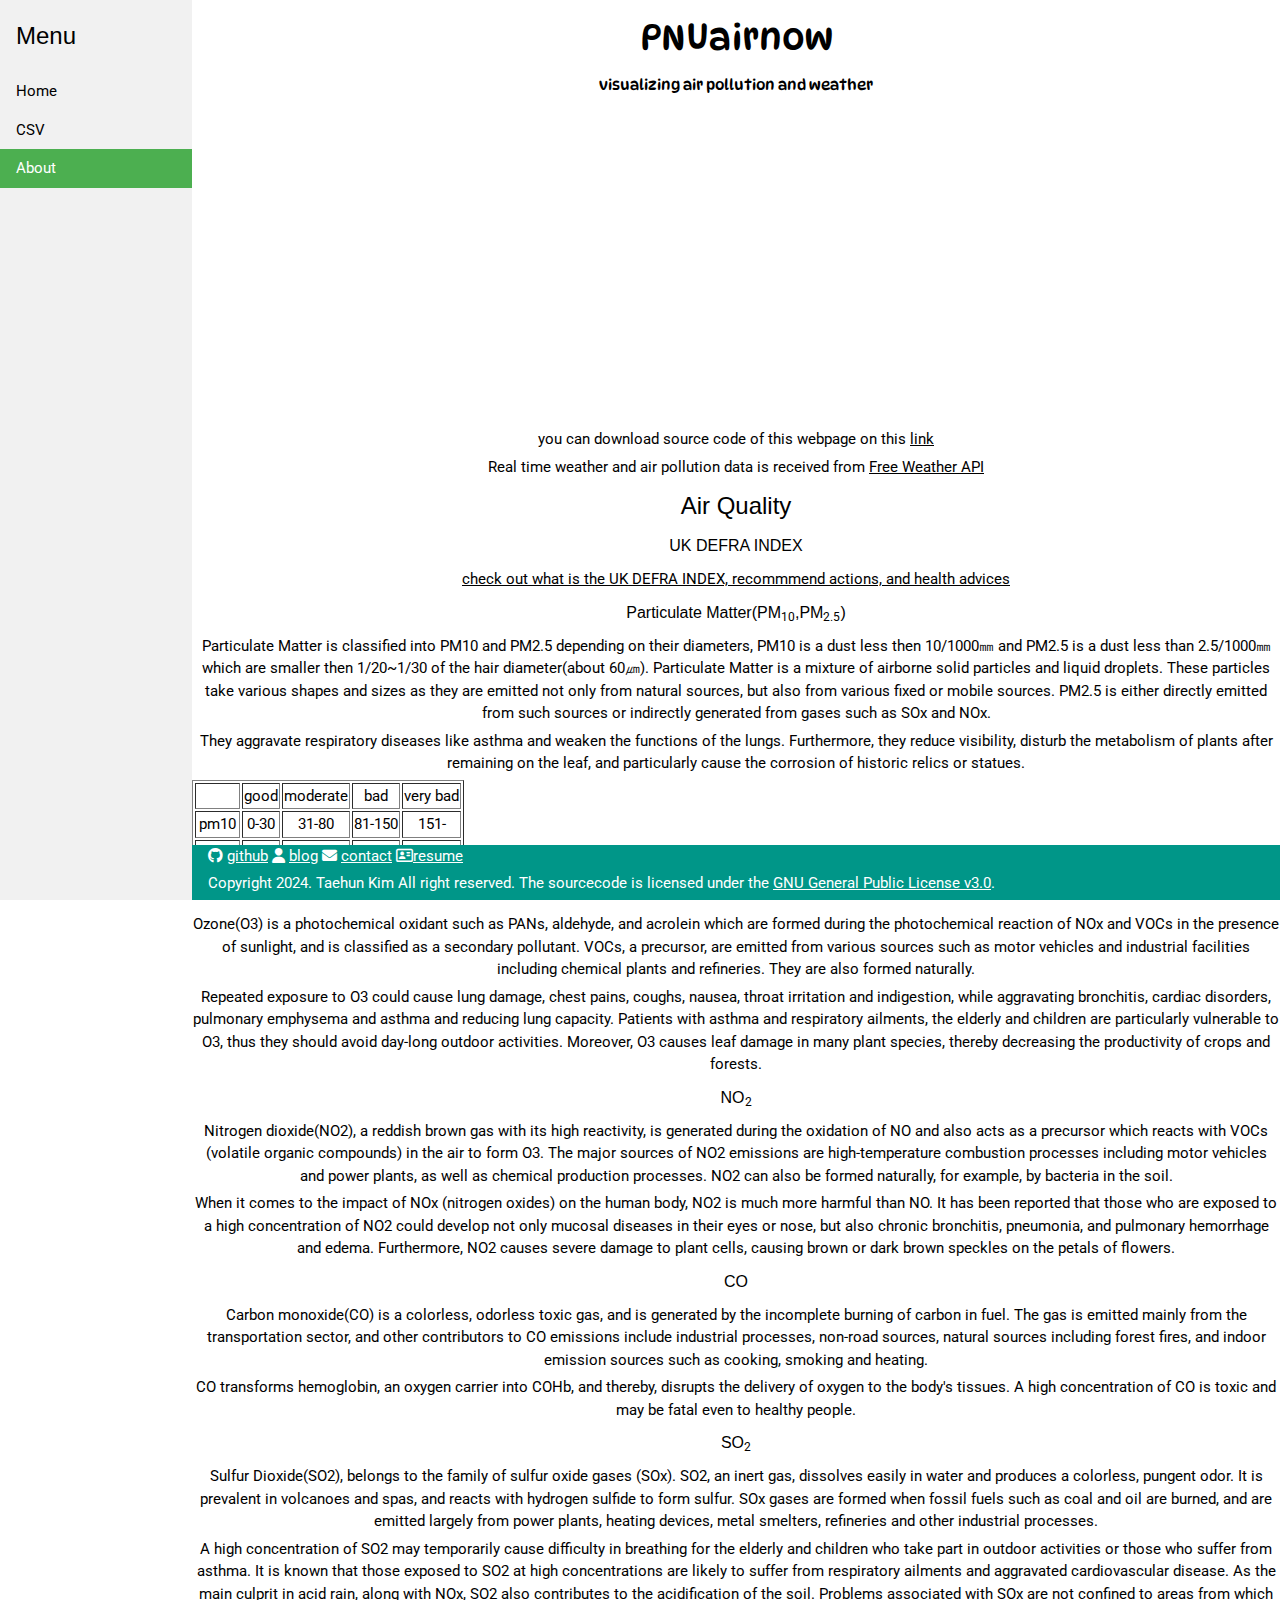
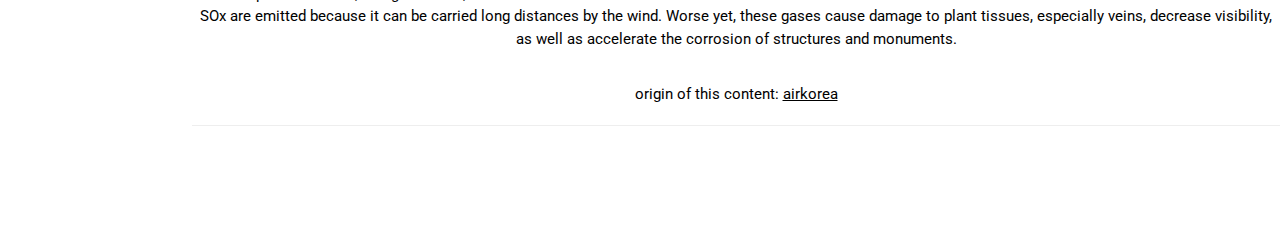
<file: about.html>
<!DOCTYPE html>
<html lang="en">

<head>
  <meta charset="UTF-8">
  <meta name="viewport" content="width=device-width, initial-scale=1.0">
  <title>PNUairnow</title>

  <link rel="stylesheet" href="https://cdnjs.cloudflare.com/ajax/libs/font-awesome/6.6.0/css/all.min.css">
  <link rel="stylesheet" href="https://www.w3schools.com/w3css/4/w3.css">
  <link rel="stylesheet" type="text/css" href="./css/style.css">
</head>

<body>

  <nav>
    <div class="w3-sidebar w3-bar-block w3-light-gray mynav">
      <h3 class="w3-bar-item">Menu</h3>
      <a href="index.html" class="w3-bar-item w3-button  w3-hover-green">Home</a>
      <a href="csv.html" class="w3-bar-item w3-button w3-hover-green">CSV</a>
      <a href="about.html" class="w3-bar-item w3-button w3-green w3-hover-green">About</a>
    </div>
  </nav>
  <div class="mymaincontainer">
    <header class="w3-container w3-center">
      <h1 class="dynapuff-font">PNUairnow</h1>
      <p class="dynapuff-font">visualizing air pollution and weather</p>
    </header>
    <div>
      <div class="w3-center w3-display-container mymaincontent">
        <iframe width="560" height="315" src="https://www.youtube.com/embed/xEodej_M7TI?si=uGOvBNwAARg5a0ZE" title="YouTube video player" frameborder="0" allow="accelerometer; autoplay; clipboard-write; encrypted-media; gyroscope; picture-in-picture; web-share" referrerpolicy="strict-origin-when-cross-origin" allowfullscreen></iframe>
        <p>you can download source code of this webpage on this <a href="https://github.com/minchoCoin/air-quality-dashboard">link</a></p>
        <p>Real time weather and air pollution data is received from <a href="https://www.weatherapi.com/">Free Weather API</a></p>
        <h3>Air Quality</h3>
        <h6>UK DEFRA INDEX</h6>
        <a href="https://uk-air.defra.gov.uk/air-pollution/daqi">check out what is the UK DEFRA INDEX, recommmend actions, and health advices</a>
        <h6>Particulate Matter(PM<sub>10</sub>,PM<sub>2.5</sub>)</h6>
        <p>Particulate Matter is classified into PM10 and PM2.5 depending on their diameters, PM10 is a dust less then 10/1000㎜ and PM2.5 is a dust less than 2.5/1000㎜ which are smaller then 1/20~1/30 of the hair diameter(about 60㎛). Particulate Matter is a mixture of airborne solid particles and liquid droplets. These particles take various shapes and sizes as they are emitted not only from natural sources, but also from various fixed or mobile sources. PM2.5 is either directly emitted from such sources or indirectly generated from gases such as SOx and NOx.</p>
        <p>They aggravate respiratory diseases like asthma and weaken the functions of the lungs. Furthermore, they reduce visibility, disturb the metabolism of plants after remaining on the leaf, and particularly cause the corrosion of historic relics or statues.</p>
        <table border="1"><thead>
          <tr>
            <th></th>
            <th>good</th>
            <th>moderate</th>
            <th>bad</th>
            <th>very bad</th>
          </tr></thead>
        <tbody>
          <tr>
            <td>pm10</td>
            <td>0-30</td>
            <td>31-80</td>
            <td>81-150</td>
            <td>151-</td>
          </tr>
          <tr>
            <td>pm2.5</td>
            <td>0-15</td>
            <td>16-50</td>
            <td>51-100</td>
            <td>101-</td>
          </tr>
        </tbody>
        </table>
        <h6>O<sub>3</sub></h6>
        <p>Ozone(O3) is a photochemical oxidant such as PANs, aldehyde, and acrolein which are formed during the photochemical reaction of NOx and VOCs in the presence of sunlight, and is classified as a secondary pollutant. VOCs, a precursor, are emitted from various sources such as motor vehicles and industrial facilities including chemical plants and refineries. They are also formed naturally.</p>
        <p>Repeated exposure to O3 could cause lung damage, chest pains, coughs, nausea, throat irritation and indigestion, while aggravating bronchitis, cardiac disorders, pulmonary emphysema and asthma and reducing lung capacity. Patients with asthma and respiratory ailments, the elderly and children are particularly vulnerable to O3, thus they should avoid day-long outdoor activities. Moreover, O3 causes leaf damage in many plant species, thereby decreasing the productivity of crops and forests.</p>
        <h6>NO<sub>2</sub></h6>
        <p>Nitrogen dioxide(NO2), a reddish brown gas with its high reactivity, is generated during the oxidation of NO and also acts as a precursor which reacts with VOCs (volatile organic compounds) in the air to form O3. The major sources of NO2 emissions are high-temperature combustion processes including motor vehicles and power plants, as well as chemical production processes. NO2 can also be formed naturally, for example, by bacteria in the soil.</p>
        <p>When it comes to the impact of NOx (nitrogen oxides) on the human body, NO2 is much more harmful than NO. It has been reported that those who are exposed to a high concentration of NO2 could develop not only mucosal diseases in their eyes or nose, but also chronic bronchitis, pneumonia, and pulmonary hemorrhage and edema. Furthermore, NO2 causes severe damage to plant cells, causing brown or dark brown speckles on the petals of flowers.</p>
        <h6>CO</h6>
        <p>Carbon monoxide(CO) is a colorless, odorless toxic gas, and is generated by the incomplete burning of carbon in fuel. The gas is emitted mainly from the transportation sector, and other contributors to CO emissions include industrial processes, non-road sources, natural sources including forest fires, and indoor emission sources such as cooking, smoking and heating.</p>
        <p>CO transforms hemoglobin, an oxygen carrier into COHb, and thereby, disrupts the delivery of oxygen to the body's tissues. A high concentration of CO is toxic and may be fatal even to healthy people.</p>
        <h6>SO<sub>2</sub></h6>
        <p>Sulfur Dioxide(SO2), belongs to the family of sulfur oxide gases (SOx). SO2, an inert gas, dissolves easily in water and produces a colorless, pungent odor. It is prevalent in volcanoes and spas, and reacts with hydrogen sulfide to form sulfur. SOx gases are formed when fossil fuels such as coal and oil are burned, and are emitted largely from power plants, heating devices, metal smelters, refineries and other industrial processes.</p>
        <p>A high concentration of SO2 may temporarily cause difficulty in breathing for the elderly and children who take part in outdoor activities or those who suffer from asthma. It is known that those exposed to SO2 at high concentrations are likely to suffer from respiratory ailments and aggravated cardiovascular disease. As the main culprit in acid rain, along with NOx, SO2 also contributes to the acidification of the soil. Problems associated with SOx are not confined to areas from which SOx are emitted because it can be carried long distances by the wind. Worse yet, these gases cause damage to plant tissues, especially veins, decrease visibility, as well as accelerate the corrosion of structures and monuments.</p>
        <br/>
        <p>origin of this content: <a href="https://www.airkorea.or.kr/eng/annualAirQualityTrends?pMENU_NO=161">airkorea</a></p>
        <hr>
        
      </div>
    </div>



    <footer>
      <div class="w3-container w3-bottom w3-teal">
        <i class="fa-brands fa-github"></i> <a href="https://github.com/minchoCoin" target="_blank">github</a> <i
          class="fa fa-user"></i> <a href="https://minchocoin.github.io" target="_blank">blog</a> <i
          class="fa fa-envelope"></i> <a href="mailto:taehun5508@gmail.com">contact</a> <i
          class="fa-regular fa-address-card"></i><a href="https://minchocoin.github.io/resume"
          target="_blank">resume</a>
        <p>Copyright 2024. Taehun Kim All right reserved. The sourcecode is licensed under the <a
            href="https://www.gnu.org/licenses/gpl-3.0.html" target="_blank">GNU General Public License v3.0</a>. </p>
      </div>
    </footer>
  </div>
</body>

</html>
</file>
<file: css/style.css>
@import url('https://fonts.googleapis.com/css2?family=DynaPuff&display=swap');
@import url('https://fonts.googleapis.com/css2?family=Roboto&display=swap');

*{
  font-family: "Roboto", sans-serif;
  font-weight: 400;
  font-style: normal;
}
.dynapuff-font {
  font-family: "DynaPuff", system-ui;
  font-optical-sizing: auto;
  font-weight: 400;
  font-style: normal;
  font-variation-settings:
    "wdth" 100;
}
.mynav{
  width:15%;
}
.mymaincontainer{
  margin-left:15%;
}

.maincard{
  width: 50%;
  margin-left:auto;
  margin-right:auto;
}
.currentinfo{
  font-size: 20px;
}
p{
  margin-top: 5px;
  margin-bottom:5px;
}
.goodair{
  color: green;
}
.moderateair{
  color: yellow;
}
.unhealthyair{
  color:red;
}
#currentairqualityicon{
  font-size:30px;
}
.mymaincontent{
  margin-bottom:100px;
}
#csvupload{
  margin-bottom: 5px;
}
</file>
